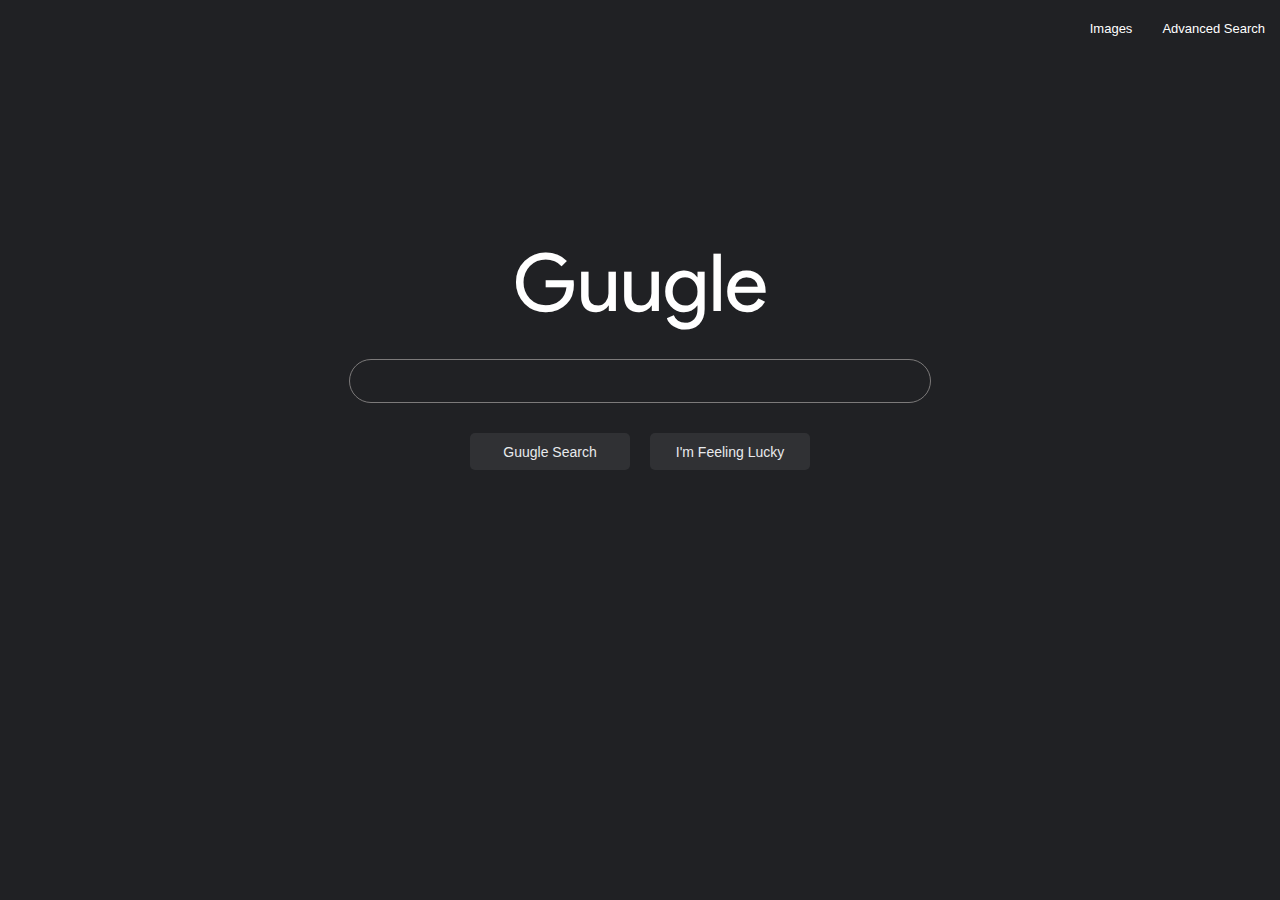
<file: index.html>
<!DOCTYPE html>
<html lang="en">
<head>
    <meta charset="UTF-8">
    <meta name="viewport" content="width=device-width, initial-scale=1.0">
    <link rel="stylesheet" href="style.css">
    <title>Guugle Search</title>
</head>
<body>
    <header>
        <nav>
            <ul>
                <li><a href="image.html">Images</a></li>
                <li><a href="advanced.html">Advanced Search</a></li>
            </ul>
        </nav>
    </header>
    

    <div class="content">
        <div class="container">
            <div class="logo">
                <h1>Guugle</h1><br>
            </div>
            <div class="search-bar">
                <form action="https://google.com/search">
                    <input class="bar" type="text" name="q" autofocus>
                    <div class="buttons">
                        <input class="button-one" type="submit" value="Guugle Search">
                        <input class="button-one" type="submit" value="I'm Feeling Lucky" name="btnI">
                    </div>
                </form>
            </div>
        </div>
    </div>
    
</body>
</html>
</file>
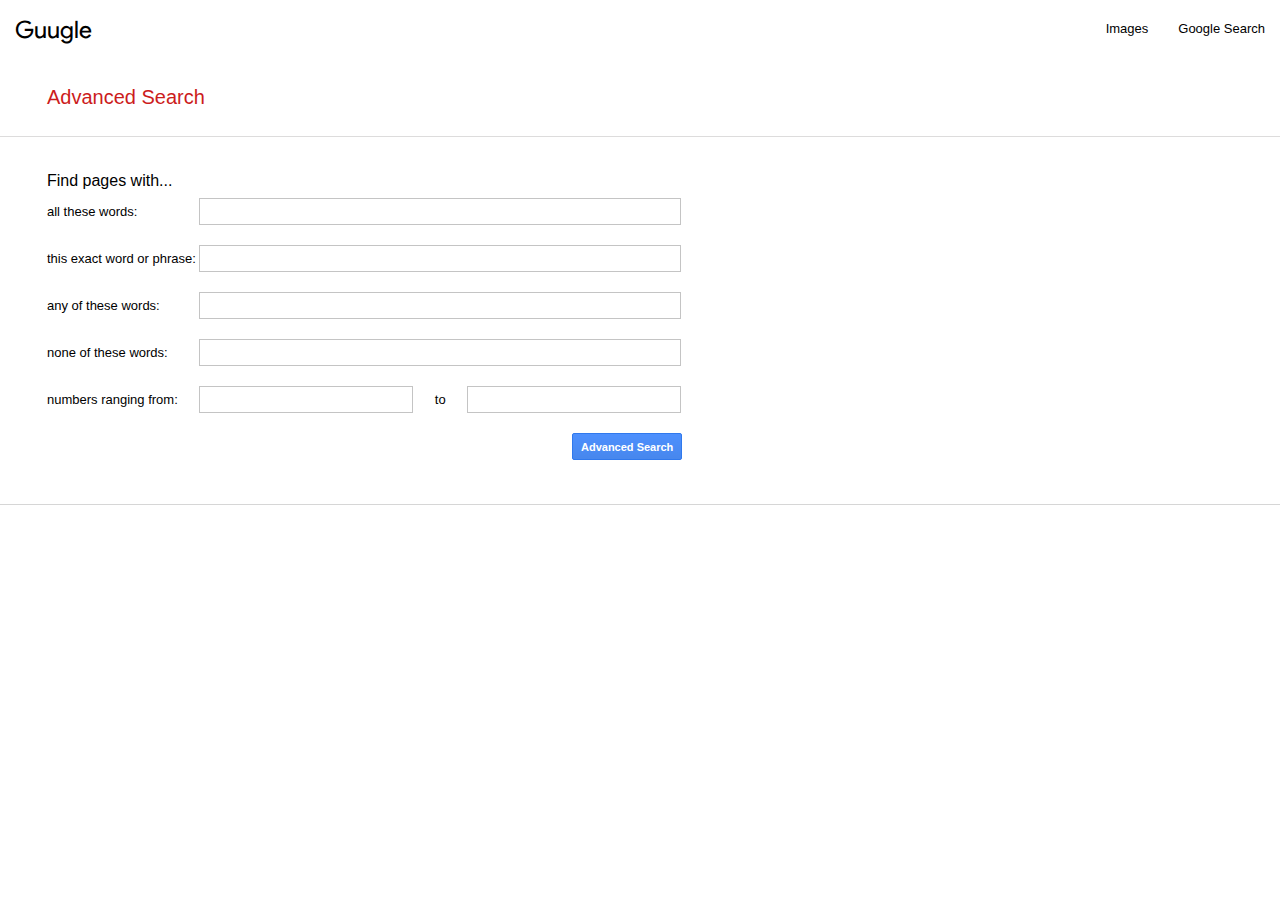
<file: advanced.html>
<!DOCTYPE html>
<html lang="en">
    <head>
        <meta charset="UTF-8">
        <meta name="viewport" content="width=device-width, initial-scale=1.0">
        <link rel="stylesheet" href="style_adv.css">
        <title>Guugle Advanced Search</title>
    </head>
    <body>

        <header>
            <div class="logo">
                <p>Guugle</p>
            </div>
            <nav>
                <ul>
                    <li><a href="image.html">Images</a></li>
                    <li><a href="index.html">Google Search</a></li>
                </ul>
            </nav>
        </header>
        <div class="header-title">
            <p>Advanced Search</p>
        </div>

        <div class="section-one">
            <div class="sect-one-title">
                <p>Find pages with... </p>
            </div>
            <div class="sect-one-search">
                <form action="https://www.google.com/search">
                    <div class="all-words">   
                        <label for="all-words">all these words: </label>
                        <input type="text" id="all-words" name="as_q">
                    </div>
                    <div class="exact-words">
                        <label for="exact-words">this exact word or phrase: </label>
                        <input type="text" id="exact-words" name="as_epq">
                    </div>
                    <div class="any-words">
                        <label for="any-words">any of these words: </label>
                        <input type="text" id="any-words" name="as_oq">
                    </div>
                    <div class="none-words">
                        <label for="none-words">none of these words: </label>
                        <input type="text" id="none-words" name="as_eq">
                    </div>

                    <div class="numbers-words">
                        <label for="numbers-words-start">numbers ranging from: </label>
                        <input type="text" id="numbers-words-start" name="as_nlo">
                        <label for="numbers-words-end">to</label>
                        <input type="text" id="numbers-words-end" name="as_nhi">
                    </div>

                    <div class="btn">
                        <input class="button-one" type="submit" value="Advanced Search">
                    </div>
                </form>
                
            </div>
            
        </div>

    </body>
</html>
</file>
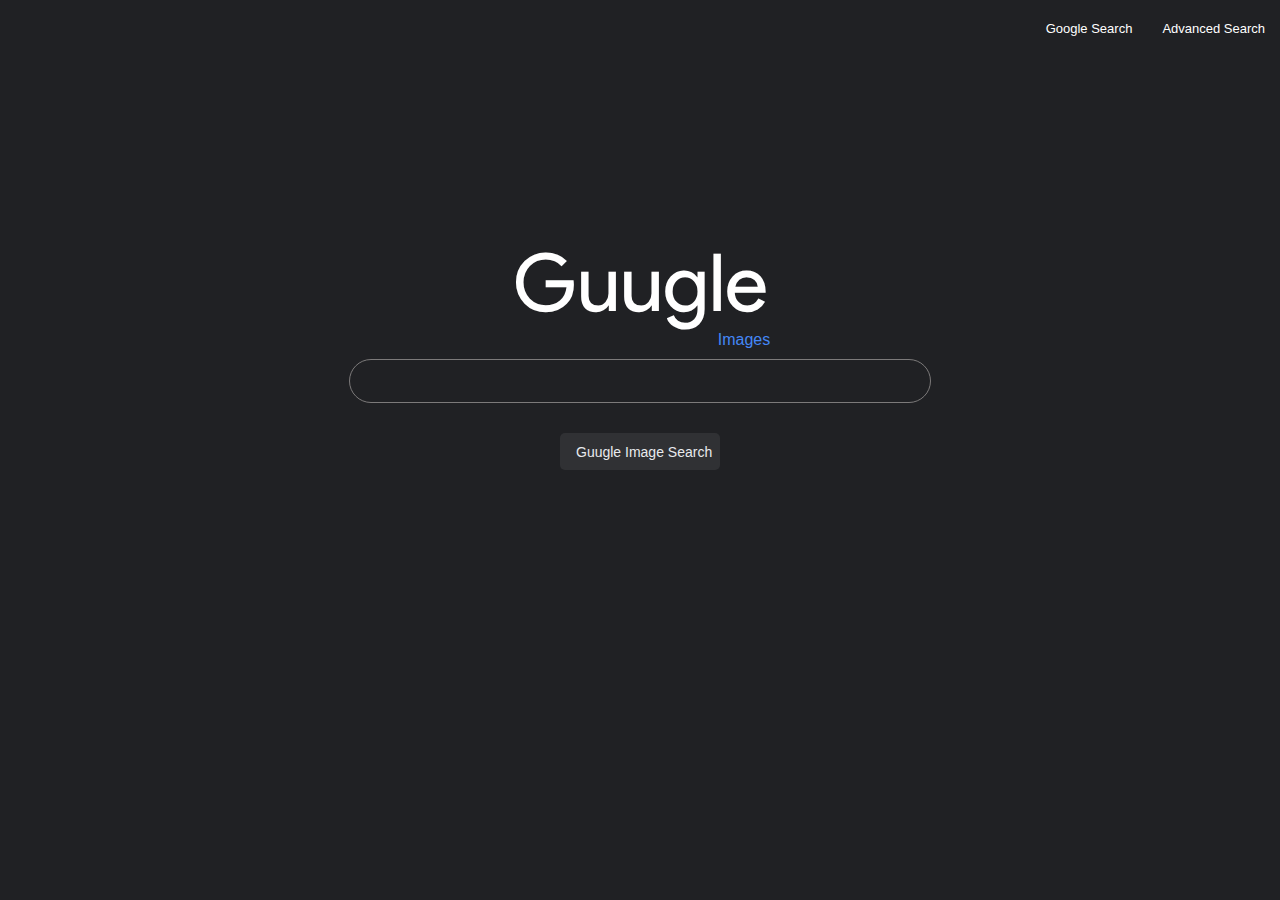
<file: image.html>
<!DOCTYPE html>
<html lang="en">
<head>
    <meta charset="UTF-8">
    <meta name="viewport" content="width=device-width, initial-scale=1.0">
    <link rel="stylesheet" href="style.css">
    <title>Guugle Image Search</title>
</head>
<body>
    <header>
        <nav>
            <ul>
                <li><a href="index.html">Google Search</a></li>
                <li><a href="advanced.html">Advanced Search</a></li>
            </ul>
        </nav>
    </header>
    

    <div class="content">
        <div class="container">
            <div class="logo">
                <h1>Guugle</h1> 
                <p>Images</p>
            </div>
            <div class="search-bar">
                <form action="https://google.com/search">
                    <input class="bar" type="text" name="q" autofocus>
                    <input class="bar" type="hidden" name="tbm" value="isch">
                    <input class="button-one" type="submit" value="Guugle Image Search" style="margin-top: 30px;">
                </form>
            </div>
        </div>
    </div>
    
</body>
</html>
</file>
<file: style.css>
@font-face {
    font-family: ProductSanRegular;
    src: url(fonts/Product\ Sans\ Regular.ttf);
  }

*{
    margin: 0;
    padding: 0;
    background: #202124;
}

body{
    height: 100vh;
    width: 100vw;
}

/* Navbar - Links */

header {
    display: flex;
    justify-content: flex-end;
}

nav {
    display: flex;
}

nav ul {
    list-style: none;
    font-family: Arial, Helvetica, sans-serif;
    display: flex;
}

nav ul li {
    padding: 15px;
    margin-top: 4px;
}

nav ul li a{
    color: white;
    text-decoration: none;
    font-size: 13px
}

nav ul li a:hover{
    text-decoration: underline;
}

/* Center Search Bar, Submit Button and Get Lucky Button */

.content {
    height: 88.75vh;
    display: flex;
    justify-content: center;
    align-items: center;
}

.container {
    text-align: center;
    margin-bottom: 21vh;
}

.logo {
    margin-bottom: 10px;
}

.logo h1 {
    color: white;
    font-family: "ProductSanRegular";
    font-size: 5rem;
    font-weight: 560;
}

p {
    color: #4487f6;
    font-family: Arial, Helvetica, sans-serif;
    margin-left: 13rem;
}


.search-bar form{
    display: flex;
    flex-direction: column;
    justify-content: center;
    align-items: center;
    padding-bottom: 10px;
}

.button-one {
    color: #e8eaed;
    background: #303134;
    height: 30px;
    width: 10rem;
    border: 1px solid transparent;
    font-family: Arial, Helvetica, sans-serif;
    font-size: 14px;
    border-radius: 5px;
    padding: 10px 15px;
    padding-bottom: 25px;
    cursor: pointer;
    display: flex;
    text-align: center;
    justify-content: center;
    margin-left: 10px;
    margin-right: 10px;
}

.button-one:hover {
    border: 1px solid  #5e5e5e;
}

.buttons {
    display: flex;
    margin-top: 30px;
}

.search-bar .bar {
    border: 1px solid rgb(124, 122, 122);
    width: 560px;
    height: 4.6vh;
    border-radius: 30px;
    color: white;
    padding-left: 20px;
    font-family: Arial, Helvetica, sans-serif;
    font-size: 15px;
    outline: none;
}

.search-bar .bar:hover {
    background: #303134;
    border: 1px solid #303134;
    box-shadow: 1px 1px 3px 1px rgba(0,0,0,.8);
}
</file>
<file: style_adv.css>
@font-face {
    font-family: ProductSanRegular;
    src: url(fonts/Product\ Sans\ Regular.ttf);
  }

*{
    margin: 0;
    padding: 0;
    background: #ffffff;
}

body{
    height: 100vh;
    width: 100vw;
}

/* Navbar - Links */

header {
    display: flex;
}

.logo {
    display: flex;
    align-items: center;
    justify-content: center;
    font-family: "ProductSanRegular";
    padding: 15px;
    font-size: 24px;
}

nav {
    display: flex;
    width: 100vw;
    justify-content: flex-end;
}

nav ul {
    list-style: none;
    font-family: Arial, Helvetica, sans-serif;
    display: flex;
}

nav ul li {
    padding: 15px;
    margin-top: 4px;
}

nav ul li a{
    color: rgb(0, 0, 0);
    text-decoration: none;
    font-size: 13px
}

nav ul li a:hover{
    text-decoration: underline;
}

.header-title{
    
    border-bottom: 1px solid rgb(221, 220, 220);
    display: flex;
    justify-content: flex-start;
    font-family: Arial, Helvetica, sans-serif;
    font-size: 20px;
    align-items: center;
    padding: 27px;
    
}

.header-title p {
    margin-left: 20px;
    color: rgb(204, 28, 28);
}

/* Section one - Search words */

.section-one {
    display: flex;
    justify-content: flex-start;
    flex-direction: column;
    border-bottom: 1px solid rgb(214, 214, 214);
}

.sect-one-title {
    display: flex;
    justify-content: flex-start;
    font-family: Arial, Helvetica, sans-serif;
    font-size: 16px;
    align-items: center;
    padding-top: 35px;
    padding-left: 27px;
}

.sect-one-title p {
    margin-left: 20px
}

.sect-one-search {
    display: flex;
    flex-direction: column;
    justify-content: flex-start;
    font-family: Arial, Helvetica, sans-serif;
    font-size: 13px;
    padding-left: 27px;
    padding-top: 8px;
    padding-bottom: 14px;
    width: 75%;
    
}

.sect-one-search .all-words {
    margin-left: 20px;
    margin-bottom: 20px;
}

.sect-one-search .all-words input {
    border: 1px solid rgb(196, 196, 196);
    height: 25px;
    margin-left: 58px;
    width: 30rem;
    outline: none;
}

.sect-one-search .all-words input[type= text]:focus {
    border: 1px solid rgb(56, 158, 206);
}


.sect-one-search .exact-words {
    margin-left: 20px;
    margin-bottom: 20px;
}

.sect-one-search .exact-words input {
    border: 1px solid rgb(196, 196, 196);
    height: 25px;
    margin-left: 0px;
    width: 30rem;
    outline: none;
}

.sect-one-search .exact-words input[type= text]:focus {
    border: 1px solid rgb(56, 158, 206);
}

.sect-one-search .any-words {
    margin-left: 20px;
    margin-bottom: 20px;
}

.sect-one-search .any-words input {
    border: 1px solid rgb(196, 196, 196);
    height: 25px;
    margin-left: 36px;
    width: 30rem;
    outline: none;
}

.sect-one-search .any-words input[type= text]:focus {
    border: 1px solid rgb(56, 158, 206);
}

.sect-one-search .none-words {
    margin-left: 20px;
    margin-bottom: 20px;
}

.sect-one-search .none-words input {
    border: 1px solid rgb(196, 196, 196);
    height: 25px;
    margin-left: 28px;
    width: 30rem;
    outline: none;
}

.sect-one-search .none-words input[type= text]:focus {
    border: 1px solid rgb(56, 158, 206);
}

.sect-one-search .numbers-words {
    margin-left: 20px;
    margin-bottom: 20px;
}

.sect-one-search .numbers-words input {
    border: 1px solid rgb(196, 196, 196);
    height: 25px;
    margin-left: 18px;
    margin-right: 18px;
    width: 13.24rem;
    outline: none;
}

.sect-one-search .numbers-words input[type= text]:focus {
    border: 1px solid rgb(56, 158, 206);
}

.btn {
    display: flex;
    font-family: Arial, Helvetica, sans-serif;
    font-size: 16px;
    align-items: center;
    padding-bottom: 30px;
    justify-content: flex-start;
    padding-left: 545px;
}

.btn input{
    
    box-shadow: none;
    background-color: #4d90fe;
    background-image: -webkit-linear-gradient(top,#4d90fe,#4787ed);
    background-image: -moz-linear-gradient(top,#4d90fe,#4787ed);
    background-image: -ms-linear-gradient(top,#4d90fe,#4787ed);
    background-image: -o-linear-gradient(top,#4d90fe,#4787ed);
    background-image: linear-gradient(top,#4d90fe,#4787ed);
    border: 1px solid #3079ed;
    color: #fff;
    -webkit-border-radius: 2px;
    -moz-border-radius: 2px;
    border-radius: 2px;
    cursor: default;
    font-size: 11px;
    font-weight: bold;
    text-align: center;
    white-space: nowrap;
    margin-right: 16px;
    height: 27px;
    line-height: 27px;
    min-width: 54px;
    outline: 0;
    padding: 0 8px
}

.btn input:hover{
    filter: brightness(0.92);
    
}
</file>
